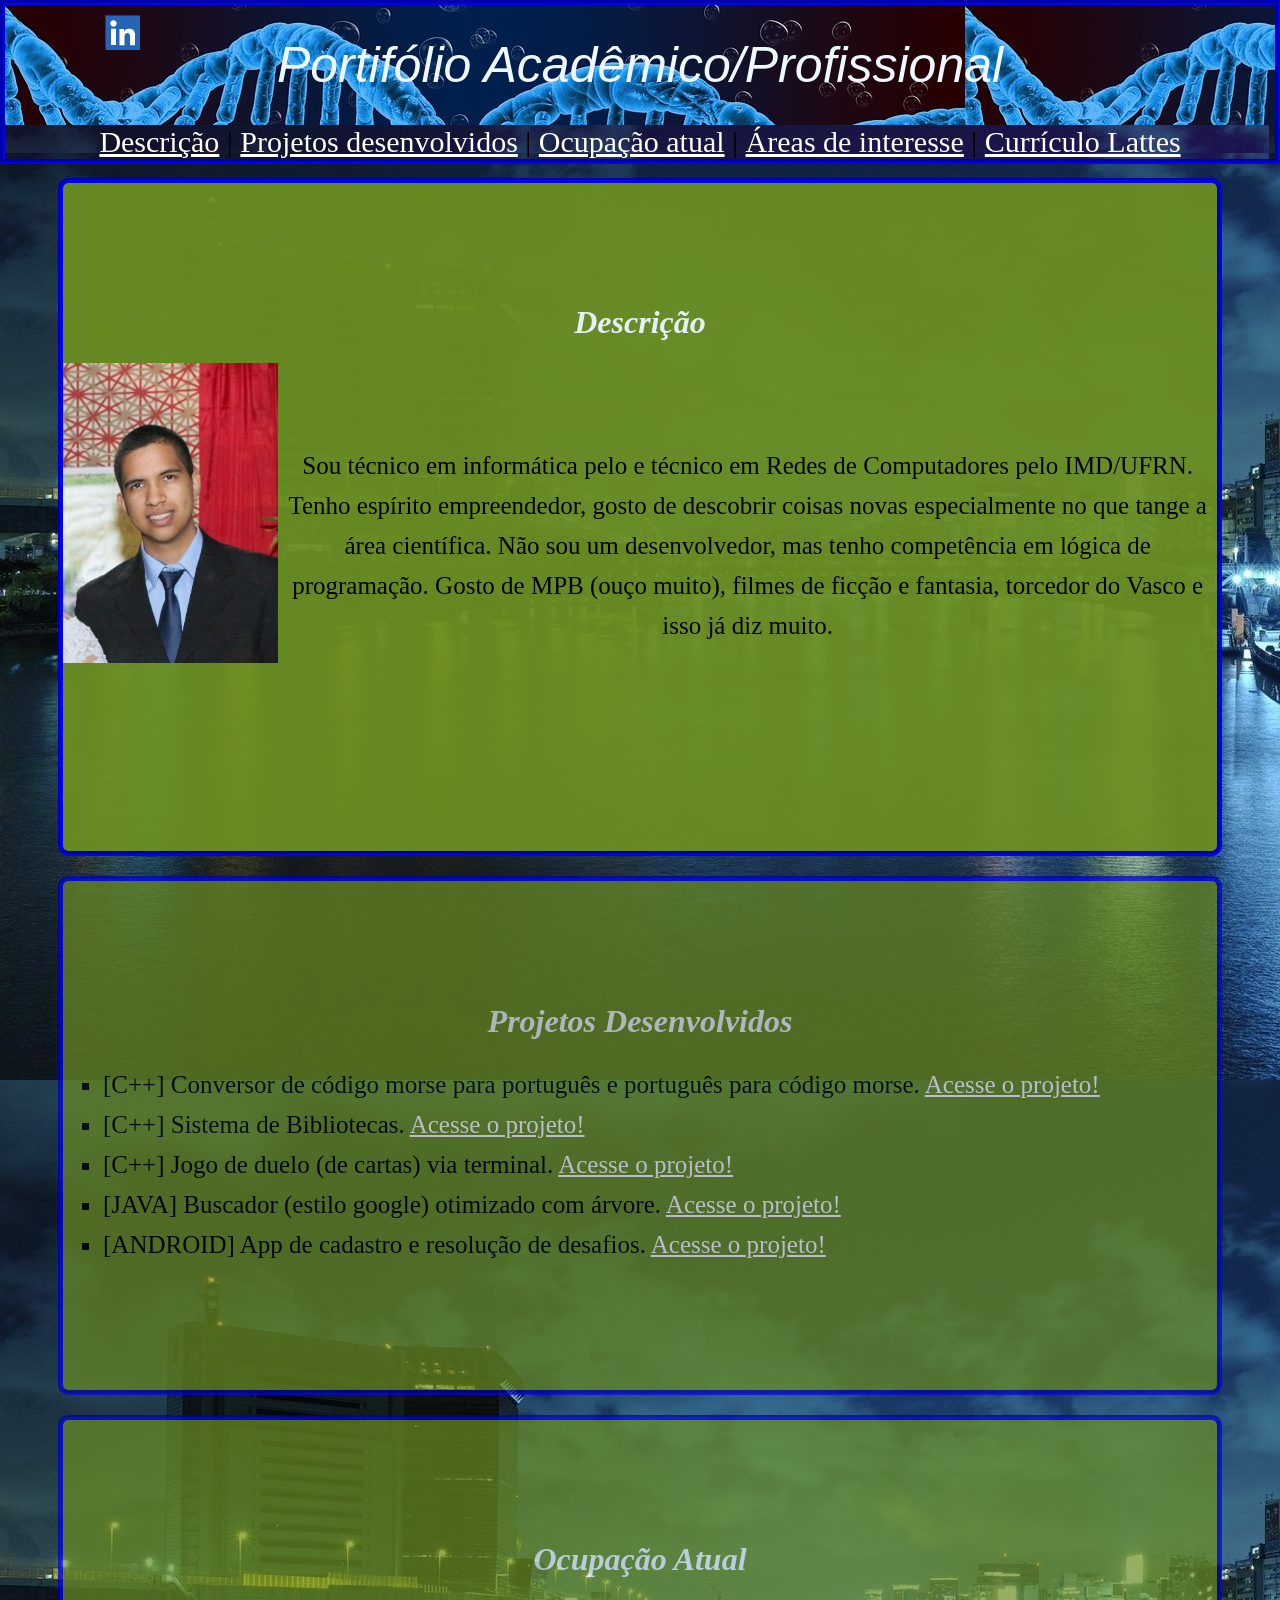
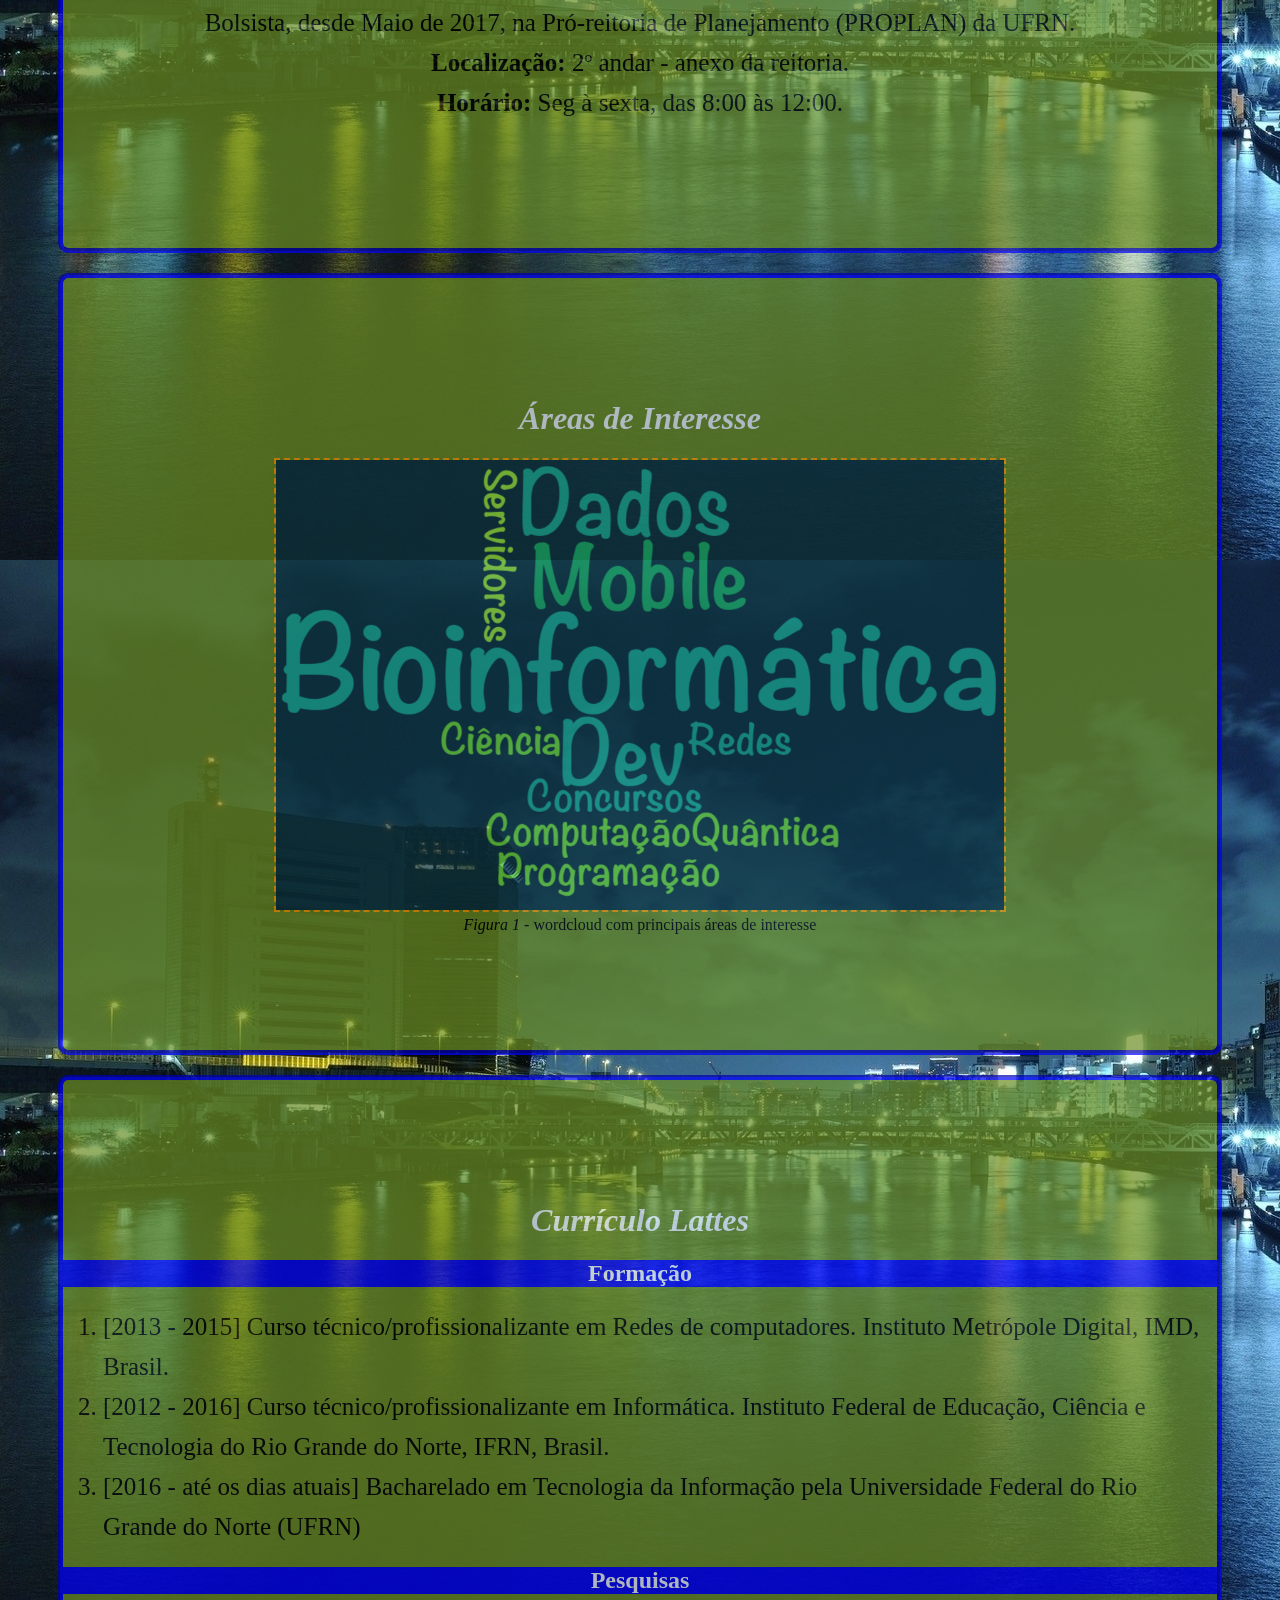
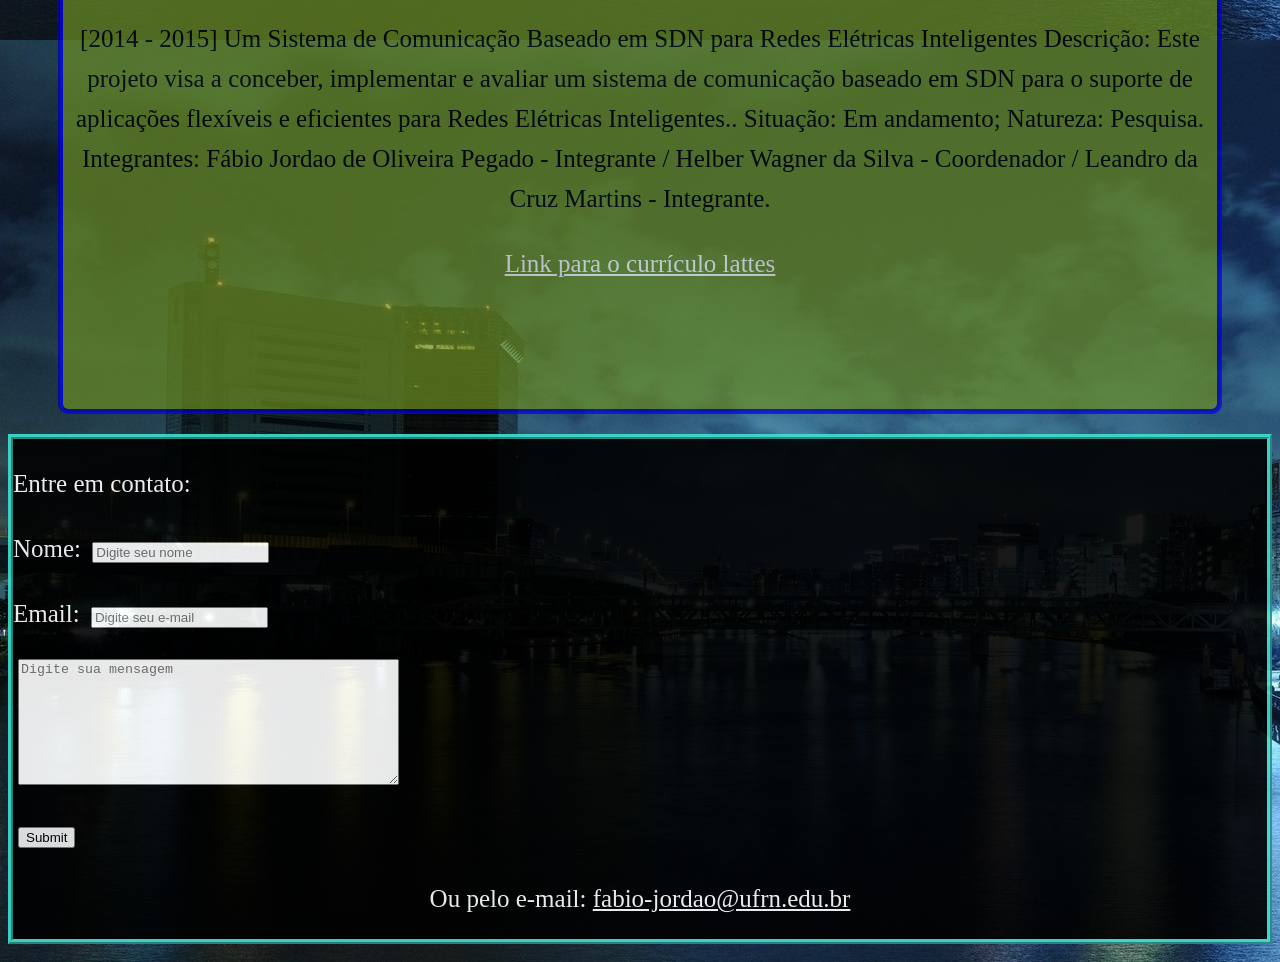
<file: index.html>
<!DOCTYPE html>

<html lang="pt-br">

<head>
    <meta charset="UTF-8">
    <link rel="stylesheet" href="css/style.css">
    <title>Portilófio Fábio Jordão</title>

    <style>
    a.redes{
        position: fixed;
        display: inline;
        z-index: 3;
        margin-top: 10px;
        margin-left: 100px;
        
        
    }

    </style>

</head>

<body>

    <div id="head">
            <a class="redes" target="_blank" href="https://www.linkedin.com/in/f%C3%A1bio-j-12bb9385/"> <img src="img/linkedin.png"> </a>
        
        <section id="sec01">
            Portifólio Acadêmico/Profissional
            

        </section>
        <nav>
            <a href="#descricao">Descrição</a>  |    
            <a href="#proj">Projetos desenvolvidos</a>  |
            <a href="#ocupacao">Ocupação atual</a>  |
            <a href="#areas">Áreas de interesse</a>  |
            <a href="#currilo">Currículo Lattes</a>
        </nav>

    </div>

    <!--<div style="height: 100px; position: relative;">
        
    </div> -->

    <div id="descricao" class="div_corpo" style="opacity: 0.95;">
        <h1>Descrição</h1>
        <img style="float:left; height: 300px"src="img/perfil.jpg"> 
        <p id="p_descricao">
            Sou técnico em informática pelo e técnico em Redes de Computadores pelo 
            IMD/UFRN. Tenho espírito empreendedor, gosto de descobrir coisas novas 
            especialmente no que tange a área científica. Não sou um desenvolvedor, 
            mas tenho competência em lógica de programação. Gosto de MPB (ouço muito), 
            filmes de ficção e fantasia, torcedor do Vasco e isso já diz muito.

        </p>
    </div>
    
    <div id="proj" class="div_corpo">
        <h1>Projetos Desenvolvidos</h1>

        <p>
            <ul style="text-align: left;">
                <li> [C++] Conversor de código morse para português e português para código morse. <a href="https://projetos.imd.ufrn.br/pegados/morse.git" target="_blank">Acesse o projeto!</a></li>
                <li> [C++] Sistema de Bibliotecas. <a target="_blank" href="https://projetos.imd.ufrn.br/pegados/sistema_de_biblioteca.git">Acesse o projeto!</a></li>
                <li> [C++] Jogo de duelo (de cartas) via terminal. <a target="_blank" href="https://projetos.imd.ufrn.br/pegados/duelo-de-titas.git">Acesse o projeto!</a> </li>
                <li>[JAVA] Buscador (estilo google) otimizado com árvore. <a target="_blank" href="https://pegados@bitbucket.org/addanfelipe/buscadordepalavras.git">Acesse o projeto!</a> </li>
                <li> [ANDROID] App de cadastro e resolução de desafios. <a target="_blank" href="https://www.dropbox.com/s/qyjpack33nzm516/AppDesafios.zip?dl=0">Acesse o projeto!</a></li>
            </ul>


        </p>

    </div>

    <div id="ocupacao" class="div_corpo">
        <h1>Ocupação Atual</h1>
        <p>
            Bolsista, desde Maio de 2017, na Pró-reitoria de Planejamento (PROPLAN) da UFRN.
            <br> <strong>Localização:</strong> 2º andar - anexo da reitoria.
            <br> <strong>Horário: </strong> Seg à sexta, das 8:00 às 12:00.
        </p>
    
    </div>

    <div id="areas" class="div_corpo">
        <h1>Áreas de Interesse</h1>
        <figure>
            <img id="wordcloud" src="img/wordcloud.png">
            <figcaption><i>Figura 1</i> - wordcloud com principais áreas de interesse </figcaption>
        </figure>
    </div>

    <div id = "currilo" class="div_corpo">
        <h1>Currículo Lattes</h1>

        <h2> Formação </h2>
        <ol style="text-align: left;">
            <li>[2013 - 2015]
                Curso técnico/profissionalizante em Redes de computadores. 
                Instituto Metrópole Digital, IMD, Brasil.</li>

            <li> [2012 - 2016]
                Curso técnico/profissionalizante em Informática. 
                Instituto Federal de Educação, Ciência e Tecnologia do Rio Grande do Norte, IFRN, Brasil.</li>

            <li>[2016 - até os dias atuais] Bacharelado em Tecnologia da Informação pela Universidade Federal do Rio Grande do Norte (UFRN)</li>
        </ol>
        <h2> Pesquisas </h2>
        <p>
            [2014 - 2015]
Um Sistema de Comunicação Baseado em SDN para Redes Elétricas Inteligentes
Descrição: Este projeto visa a conceber, implementar e avaliar um sistema de comunicação baseado em SDN para o suporte de aplicações flexíveis e eficientes para Redes Elétricas Inteligentes.. 
Situação: Em andamento; Natureza: Pesquisa. 

Integrantes: Fábio Jordao de Oliveira Pegado - Integrante / Helber Wagner da Silva - Coordenador / Leandro da Cruz Martins - Integrante.
        </p>

        <p><a target="_blank" href="http://buscatextual.cnpq.br/buscatextual/visualizacv.do?id=K8102821D0&tokenCaptchar=[base64]">Link para o currículo lattes</a></p>

    </div>


</body>

<footer>

    <p>
        Entre em contato:

        <form action="">
        
                <p>Nome: <input style="margin-left: 5px" placeholder="Digite seu nome" type="text"><br></p>
                <p>Email: <input style="margin-left: 5px" placeholder="Digite seu e-mail"type="email"><br></p>

                <textarea style="margin-left: 5px" name="message" placeholder="Digite sua mensagem"rows="8" cols="45"></textarea> <br>
                <p><input style="margin-left: 5px" type="submit"><br></p>

                <p style="text-align: center">Ou pelo e-mail: <u>fabio-jordao@ufrn.edu.br</u></p>


        
        </form><br>
    </p>

</footer>






</html>
</file>
<file: css/style.css>
section#sec01{
    background-image: url("../img/capa.jpg");
    color: aliceblue;
    text-align: center;
    height: 120px;
    font-family: 'Trebuchet MS', 'Lucida Sans Unicode', 'Lucida Grande', 'Lucida Sans', Arial, sans-serif;
    font-style: italic;
    font-size: 50px;
    line-height: 120px;
    /* display: none; */
}
nav{

    text-align: center;
    text-shadow: 5px blue;
    background-image: url("../img/nav.png");
    font-size: 30px;
}

div#head{

    position: fixed;
    top: 0;
    right: 0;
    left: 0;
    border: 5px groove blue;
    z-index: 2;
    
}

div.div_corpo{
    clear: right;
    text-align: center;
    margin: 20px 50px;
    background-color: olivedrab;
    border: 5px blue;
    border-style: groove;
    border-radius: 10px;
    z-index: 1;
    padding-top: 100px;
    padding-bottom: 100px;
    opacity: 0.7;
}

p#p_descricao{
    padding-bottom: 80px;
    padding-top: 80px;
}

p{
    font-size: 25px;
    line-height: 40px;
}

h1{
    color: aliceblue;
    font-style: oblique;
}

h2{
    color: aliceblue;
    background-color: blue;
}

li{
    font-size: 25px;
    line-height: 40px;
}
ul{
    list-style-type: square;
}
img#wordcloud{
    height: 450px;
    border: 2px orange;
    border-style: dashed;
    alt:"Worldcloud Áreas de interesse "
}

/*#sec01:hover{
    background-image: url(../img/melhor_time.jpg);
    height: 200px;
}*/

a:link{
    color: white;
}
a:visited{
    color: green;
}
a:hover{
    background-color: black;
}

a:active{
    background-color: green;
}



body{
    background-image: url("../img/fundo.jpg");
    padding-top: 150px;
}

footer{
    height: 500px;
    background-color: black;
    color: white;
    border: 5px turquoise;
    border-style: ridge;
    opacity: 0.9;
}
</file>
